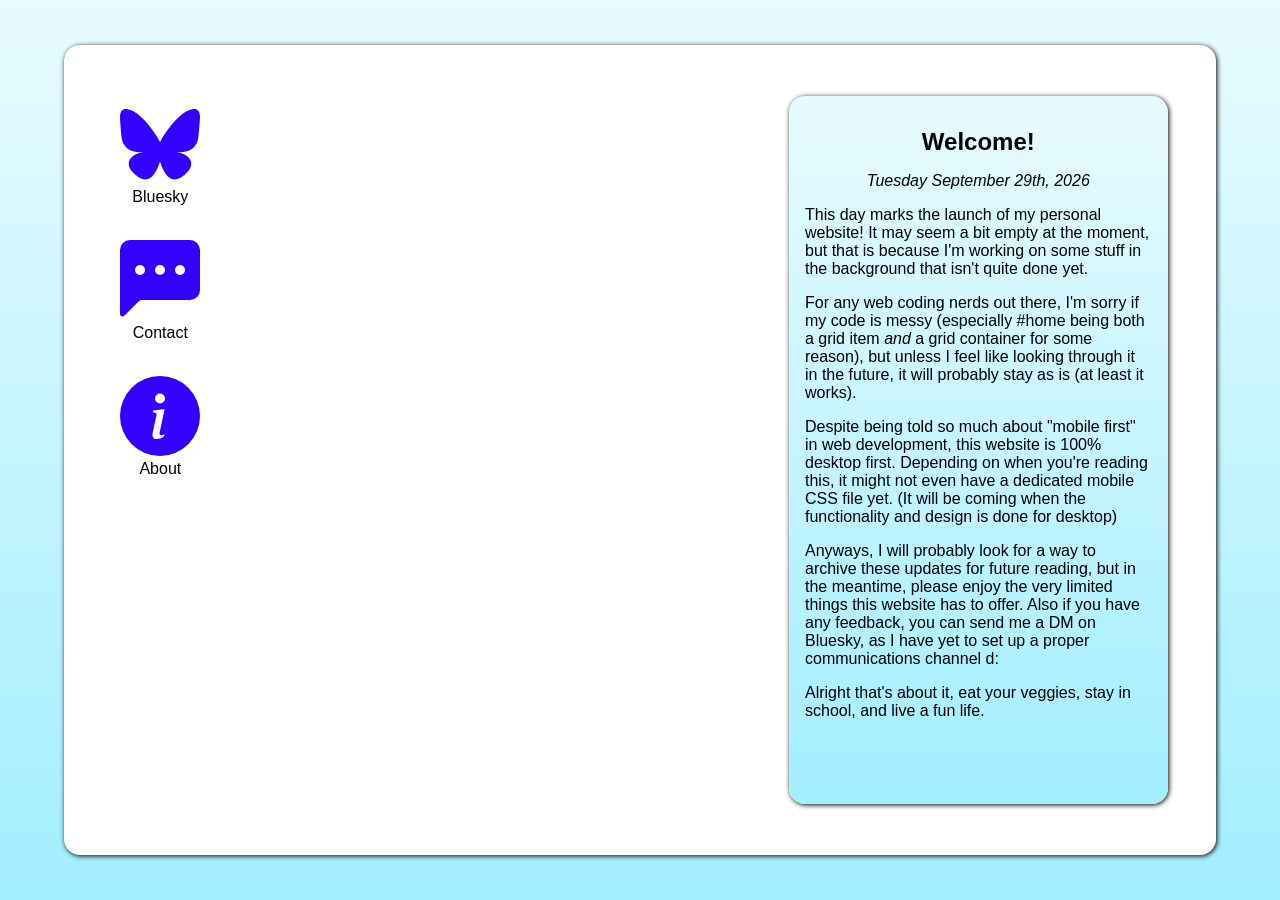
<file: website/index.html>
<!DOCTYPE html>
<html lang="en">
<head>
    <meta charset="UTF-8">
    <meta name="viewport" content="width=device-width, initial-scale=1.0">
        <link rel="stylesheet" href="styles/styles.css">
        <script src="scripts/script.js" async></script>
    <title>Brage's Site</title>
</head>
<body>
<!--–––––––––– H o m e ––––––––––-->
    <main>
        <article id="about">
            <div>
                <h1 class="marginlessBottom">
                    Welcome!
                </h1>
                <p class="centered italic">
                    Tuesday September 29th, 2026
                </p>
                <p>
                    This day marks the launch of my personal website! It may seem
                    a bit empty at the moment, but that is because I'm working on 
                    some stuff in the background that isn't quite done yet.
                </p>
                <p>
                    For any web coding nerds out there, I'm sorry if my code is 
                    messy (especially #home being both a grid item <span class=
                    "italic">and</span> a grid container for some reason), but
                    unless I feel like looking through it in the future, it will 
                    probably stay as is (at least it works). 
                </p>
                <p>
                    Despite being told so much about "mobile first" in web 
                    development, this website is 100% desktop first. Depending 
                    on when you're reading this, it might not even have a dedicated
                    mobile CSS file yet. (It will be coming when the functionality
                    and design is done for desktop)
                </p>
                <p>
                    Anyways, I will probably look for a way to archive these updates
                    for future reading, but in the meantime, please enjoy the very
                    limited things this website has to offer. Also if you have any
                    feedback, you can send me a DM on Bluesky, as I have yet to set
                    up a proper communications channel d:
                </p>
                <p>
                    Alright that's about it, eat your veggies, stay in school, and
                    live a fun life.
                </p>
            </div>
        </article>
        <section id="home">
            <div id="icons">
                <!--
                <div>
                    <figure ondblclick="workOn()">
                        <img src="images/icons/icon_folder.svg" ondblclick="">
                        <figcaption>
                            My Works
                        </figcaption>
                    </figure>
                </div>
                -->

                <div>
                    <a href="https://bsky.app/profile/brage.site" target="_blank">
                        <figure>
                            <img src="images/icons/icon_bsky.svg">
                            <figcaption>
                                Bluesky
                            </figcaption>
                        </figure>
                    </a>
                </div>

                <div>
                    <figure ondblclick="contactOn()">
                        <img src="images/icons/icon_chat.svg" ondblclick="">
                        <figcaption>
                            Contact
                        </figcaption>
                    </figure>
                </div>
                
                <div>
                    <figure ondblclick="aboutOn()">
                        <img src="images/icons/icon_i.svg" ondblclick="">
                        <figcaption>
                            About
                        </figcaption>
                    </figure>
                </div>
            </div>
        </section>
    </main>
<!--–––––––––– F o l d e r ––––––––––-->
<!--
    <section class="window" id="workWindow">
        <div class="bar">
            <p>
                Portfolio
            </p>
            <span>
                <p onclick="workOff()">
                    X
                </p>
            </span>
        </div>
        <div>
            <figure>
                <img src="images/icons/icon_imgFile.svg" alt="Editorial Design">
                <figcaption>
                    Editorial Design
                </figcaption>
            </figure>
            <figure>
                <img src="images/icons/icon_imgFile.svg" alt="Strategic Design">
                <figcaption>
                    Strategic Design
                </figcaption>
            </figure>
            <figure>
                <img src="images/icons/icon_imgFile.svg" alt="Packaging Design">
                <figcaption>
                    Packaging Design
                </figcaption>
            </figure>
            <figure>
                <img src="images/icons/icon_imgFile.svg" alt="Information Architechture">
                <figcaption>
                    Information Architechture
                </figcaption>
            </figure>
            <figure>
                <img src="images/icons/icon_imgFile.svg" alt="Wayfinding Systems">
                <figcaption>
                    Wayfinding Systems
                </figcaption>
            </figure>
            <figure>
                <img src="images/icons/icon_imgFile.svg" alt="Visual Identity">
                <figcaption>
                    Visual Identity
                </figcaption>
            </figure>
        </div>
    </section>
-->
<!--–––––––––– C o n t a c t ––––––––––-->
    <section class="window" id="contactWindow">
        <div class="bar">
            <p>
                Contact
            </p>
            <span>
                <p onclick="contactOff()">
                    X
                </p>
            </span>
        </div>
        <div>
            <h2>
                Contact me!
            </h2>
            <p>
                If you'd like to get in contact with me, good luck.
            </p>
            <p>
                <span class="italic">
                    Brage out
                </span>
            </p>
            <p>
                <a style="color: white; user-select: text;">
                    Coming soon
                </a>
            </p>
        </div>
    </section>
<!--–––––––––– A b o u t ––––––––––-->
    <section class="window" id="aboutWindow">
        <div class="bar">
            <p>
                About
            </p>
            <span>
                <p onclick="aboutOff()">
                    X
                </p>
            </span>
        </div>
        <div>
            <h2>
                About me
            </h2>
            <p>
                Helllo am alien
            </p>
            <p>
                &#128125;
            </p>
        </div>
    </section>
</body>
</html>
</file>
<file: website/styles/styles.css>
@media print {
    main {
        display: none;
    }
    body {
        background-image: url(../images/car.gif);
    }
    #icons {
        display: none;
    }
    #about {
        display: none;
    }
}

body {
    /* Formalities & Functionalities */
    margin: 0;
    user-select: none;

    /* Background */
    background: linear-gradient(rgba(162, 238, 255, 0.25) 0%, rgba(162, 238, 255, 1) 100%);
    background-size: cover;
    background-repeat: no-repeat;
    background-attachment: fixed;
    
    /* Text */
    font-family: Arial, Helvetica, sans-serif;
}

figure {
    min-width: 5rem;
    width: 5vw;
    padding: 10%;
    margin: 0;
    text-align: center;
}
    figure:hover {
        cursor: pointer;
        background-color: rgba(0, 150, 255, 0.15);
    }

figcaption {
    text-align: center;
}

h1 {
    text-align: center;
    font-weight: bold;
}

main { 
    /* Grid */
    display: grid;
    grid-template-columns: repeat(24, 1fr);
    grid-template-rows: repeat(16, 1fr);
    gap: 0.5em;

    /* Style */
    background-color: white;
    border-radius: 1em;
    box-shadow: 1px 1px 5px;

    /* Position */
    margin: auto;
    margin-top: 5vh;
    width: 90vw;
    height: 90vh;
}

/*–––––––––– IDs ––––––––––*/

#home {
    grid-column: 2 / 16;
    grid-row: 2 / 16;
    display: grid;
    grid-template-columns: repeat(7, 1fr);
    grid-template-rows: repeat(5, 1fr);
    gap: 0.5em;
    grid-auto-flow: column;
}

#icons {
    /* Placement */
    grid-column: 1 / 8;
    grid-row: 1 / 6;
    
    /* Flex */
    display: flex;
    flex-direction: column;
    flex-wrap: wrap;
    align-content: flex-start;
    gap: 2.5vw;
}
    #icons a {
        text-decoration: none;
        color: inherit;
    }
    #icons > div {
        min-height: 6.5rem;
        height: 6.5vw;
    }
    #icons img {
        width: 100%;
    }

#about {
    /* Position */
    grid-column: 16 / 24;
    grid-row: 2 / 16;

    /* Style */
    background: linear-gradient(rgba(162, 238, 255, 0.25) 0%, rgba(162, 238, 255, 1) 100%);
    border-radius: 1em;
    box-shadow: 1px 1px 5px;

    /* Misc */
    overflow: auto;
}

    #about div {
        padding: 1em;
    }

#workWindow div:not(.bar) {
/* Grid */
    display: grid;
    grid-template-columns: repeat(5, 1fr);
    grid-template-rows: repeat(3, 1fr);
    gap: 1em;

    height: 85%;
    justify-items: center;
    align-items: top;
}

/*–––––––––– Classes ––––––––––*/

/* Text */
.italic {
    font-style: italic;
}
.centered {
    text-align: center;
}
.marginlessBottom {
    margin: .67em 0 0;
}

.window {
    display: none;

    /* Position */
    position: fixed;
    width: 60vw;
    height: 60vh;
    top: 20vh;
    left: 20vw;

    /* Style */
    background-color: white;
    border-radius: 10px;
    box-shadow: 1px 1px 5px black;
}
    .window > div:not(.bar) {
        padding: 1em 2em;

        
    }
        div.bar {
            /* Style */
            background-color: blue;
            padding: 0.5em;
            border-radius: 0.5em 0.5em 0 0;

            display: grid;
            grid-template-columns: 1fr 1fr;
        }
            .bar span {
                text-align: right;
            }
            .bar p {
                margin: 0;
                color: white;
                display: inline-block;
                font-weight: bold;
            }
            .bar > span > p:hover {
                cursor: pointer;
            }
    .window img {
        width: 80%;
    }
/*––––––––––––––––––––*/
</file>
